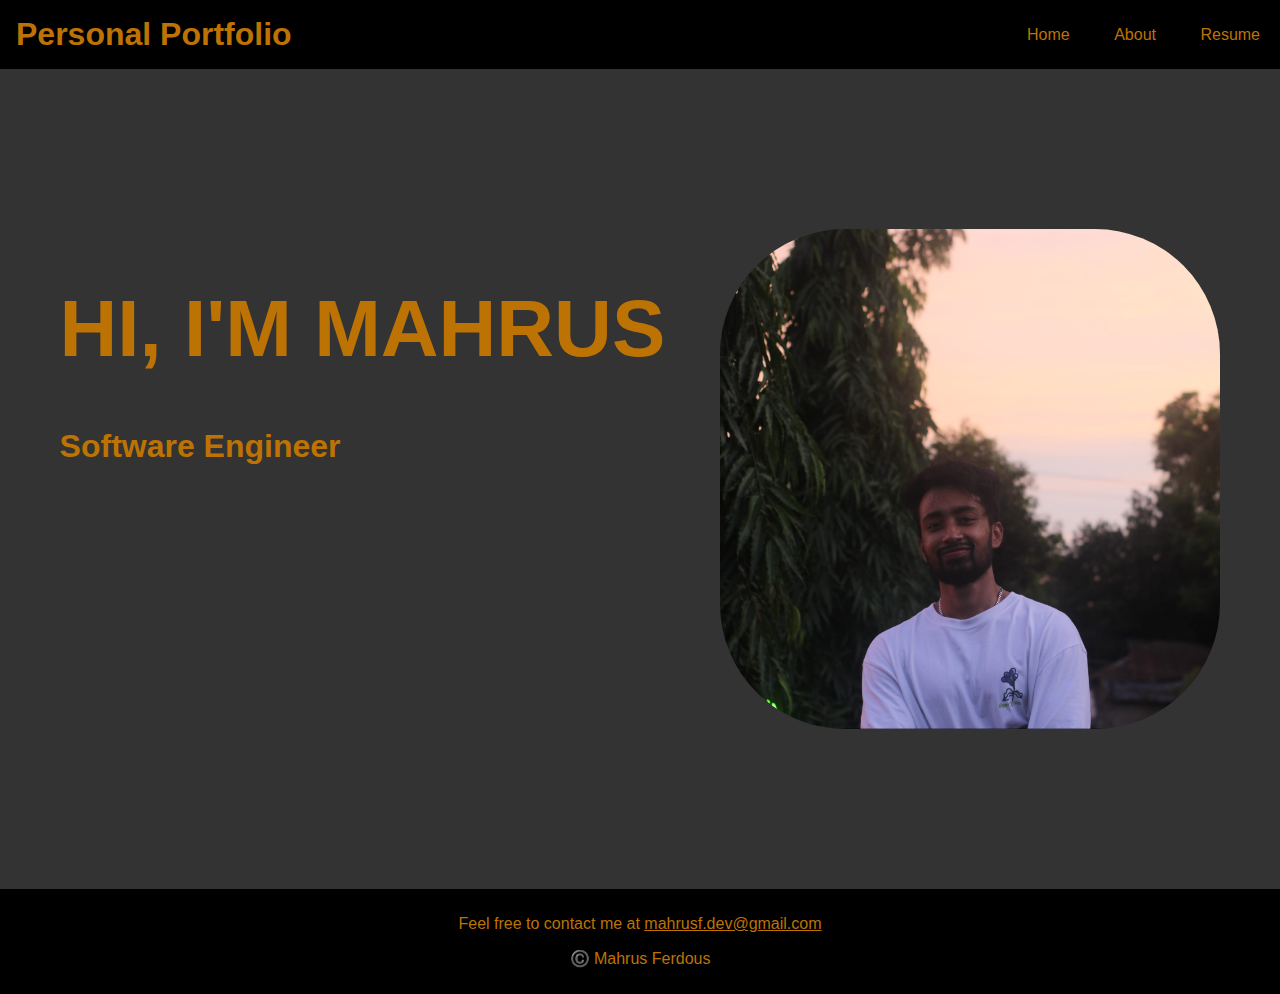
<file: index.html>
<!DOCTYPE html>
<html lang="en">
<head>
    <meta charset="UTF-8">
    <meta name="viewport" content="width=device-width, initial-scale=1.0">
    <title>Personal Portfolio</title>
    <link rel="stylesheet" href="static/styles.css">
</head>
<body>
    <header>
        <h2>Personal Portfolio</h2>
        <nav class="nav_links">
            <a href="/index.html">Home</a>
            <a href="/about.html">About</a>
            <a href="/resume.html">Resume</a>
        </nav>
    </header>

    <main>
        <section class="main_head">
            <h1 class="slideInLeft">HI, I'M MAHRUS</h1>
            <h3 class="slideInRight">Software Engineer</h3>
        </section>
        <img src="static/images/mahrus.jpg" alt="Mahrus Image">
    </main>

    <footer>
        <p>Feel free to contact me at <a href="mailto:mahrusf.dev@gmail.com">mahrusf.dev@gmail.com</a></p>
        <p>©️ Mahrus Ferdous</p>
    </footer>
</body>
</html>
</file>
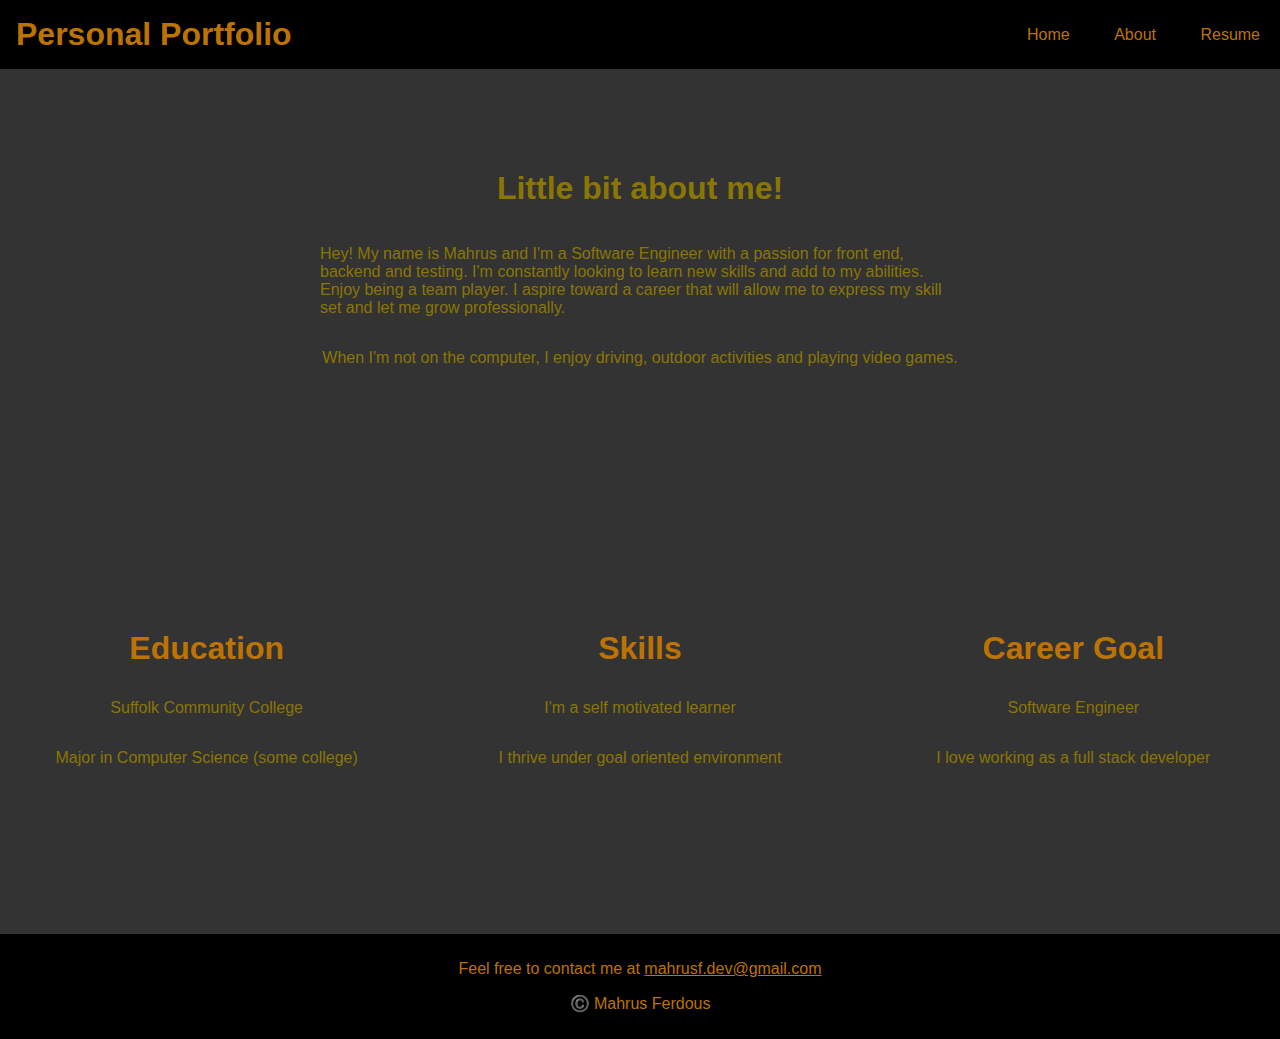
<file: about.html>
<!DOCTYPE html>
<html lang="en">
<head>
    <meta charset="UTF-8">
    <meta name="viewport" content="width=device-width, initial-scale=1.0">
    <title>Document</title>
    <link rel="stylesheet" href="static/about.css">
</head>
<body>
    <header>
        <h2>Personal Portfolio</h2>
        <nav>
            <a href="/index.html">Home</a>
            <a href="/about.html">About</a>
            <a href="/resume.html">Resume</a>
        </nav>
    </header>

    <main>
        <article>
            <h1>Little bit about me!</h1>
            <p>Hey! My name is Mahrus and I'm a Software Engineer with a passion for front end, backend and testing. I'm constantly looking to learn new skills and add to my abilities. Enjoy being a team player. I aspire toward a career that will allow me to express my skill set and let me grow professionally.</p>
            <p> When I'm not on the computer, I enjoy driving, outdoor activities and playing video games.</p>    
        </article>

        <section>
            <div>
                <h2>Education</h2>
                <p>Suffolk Community College</p>
                <p>Major in Computer Science (some college)</p>
            </div>

            <div>
                <h2>Skills</h2>
                <P>I'm a self motivated learner</P>
                <p>I thrive under goal oriented environment</p>
            </div>

            <div>
                <h2>Career Goal</h2>
                <p>Software Engineer</p>
                <p>I love working as a full stack developer</p>
            </div>
        </section>
    </main>

    <footer>
        <p>Feel free to contact me at <a href="mailto:mahrusf.dev@gmail.com">mahrusf.dev@gmail.com</a></p>
        <p>©️ Mahrus Ferdous</p>
    </footer>
</body>
</html>
</file>
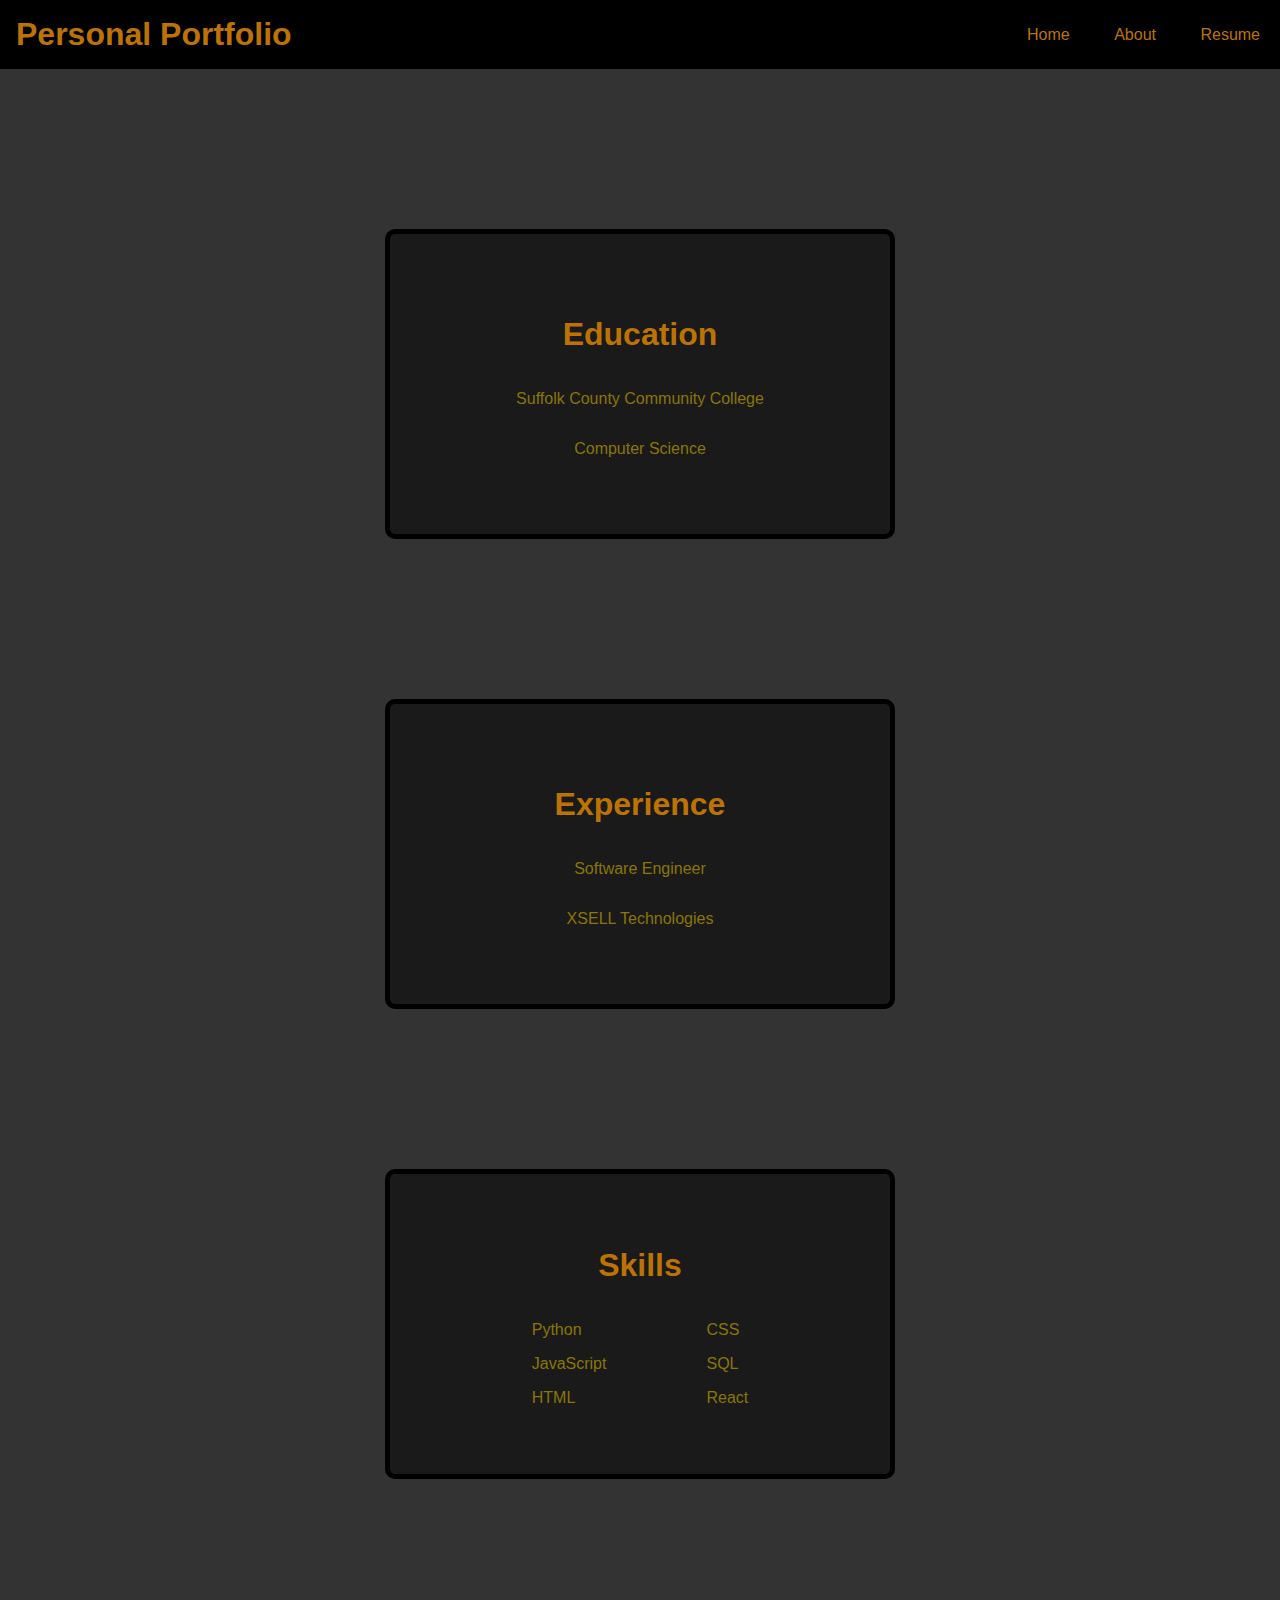
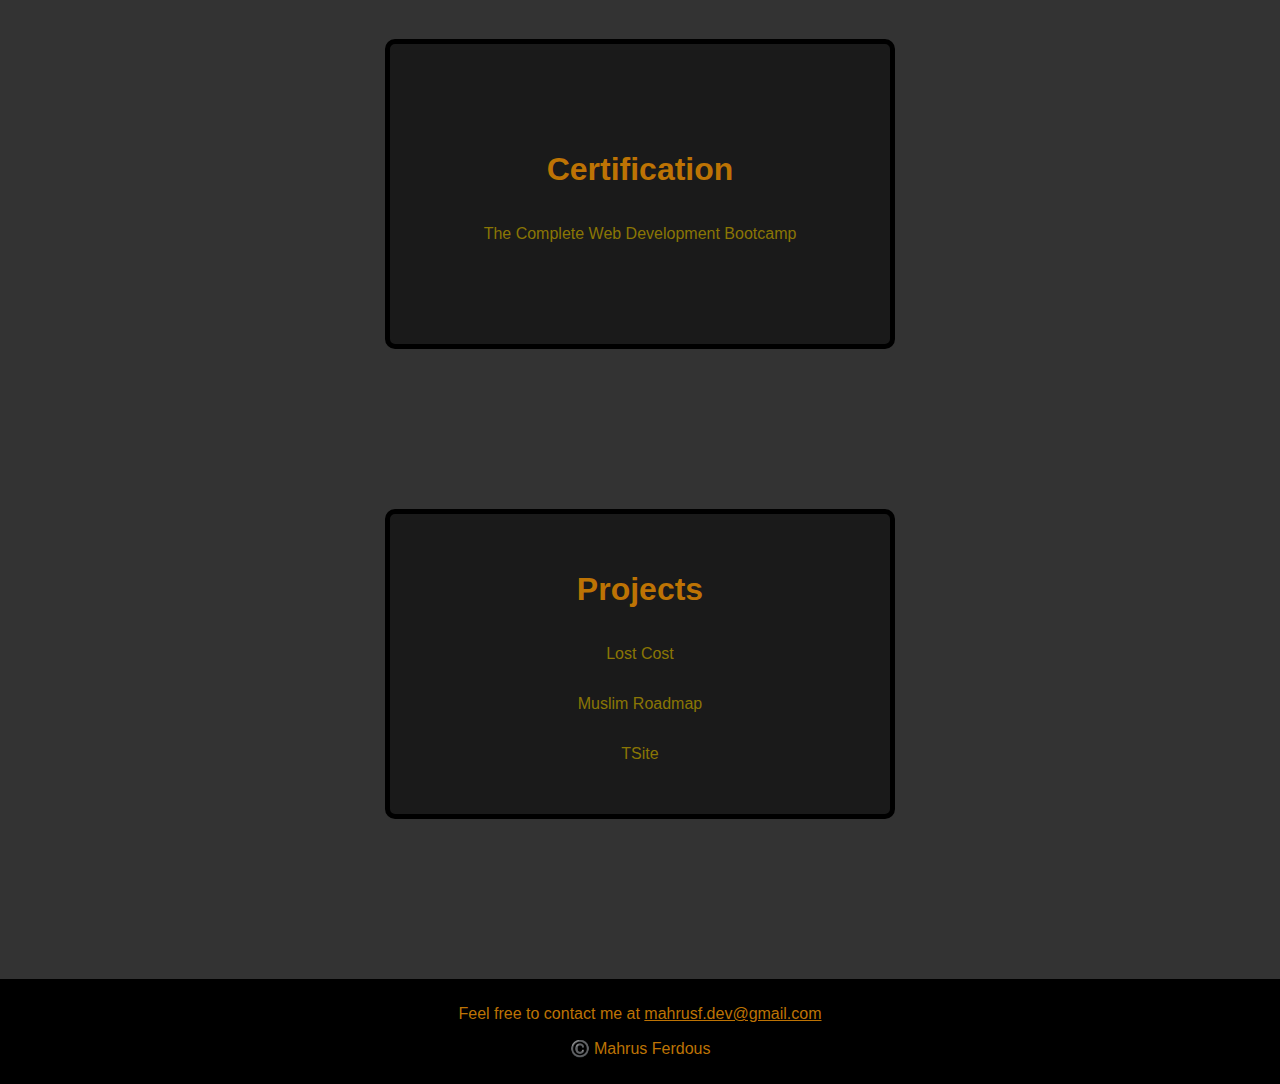
<file: resume.html>
<!DOCTYPE html>
<html lang="en">
<head>
    <meta charset="UTF-8">
    <meta name="viewport" content="width=device-width, initial-scale=1.0">
    <title>Document</title>
    <link rel="stylesheet" href="static/resume.css">
</head>
<body>
    <header>
        <h2>Personal Portfolio</h2>
        <nav>
            <a href="/index.html">Home</a>
            <a href="/about.html">About</a>
            <a href="/resume.html">Resume</a>
        </nav>
    </header>

    <main>
        <section class="education">
            <h1>Education</h1>
            <p>Suffolk County Community College</p>
            <p>Computer Science</p>
        </section>

        <section class="experience">
            <h1>Experience</h1>
            <P>Software Engineer</P>
            <p>XSELL Technologies</p>
        </section>

        <section class="skills">
            <h1>Skills</h1>
            <div class="skills_div">
                <div>
                    <p>Python</>
                    <p>JavaScript</p>
                    <p>HTML</p>
                </div>
    
                <div>
                    <p>CSS</p>
                    <p>SQL</p>
                    <p>React</p>
                </div>
            </div>
        </section>

        <section class="certification">
            <h1>Certification</h1>
            <p>The Complete Web Development Bootcamp</p>
        </section>

        <section class="project">
            <h1>Projects</h1>
            <p><a href="https://lostcost-site.web.app/">Lost Cost</a></p>
            <p><a href="https://muslimroadmap.com/">Muslim Roadmap</a></p>
            <p><a href="https://the-tsite.web.app/">TSite</a></p>
        </section>
    </main>

    <footer>
        <p>Feel free to contact me at <a href="mailto:mahrusf.dev@gmail.com">mahrusf.dev@gmail.com</a></p>
        <p>©️ Mahrus Ferdous</p>
    </footer>
</body>
</html>
</file>
<file: static/styles.css>
body {
    font-family: Arial, sans-serif;
    margin: 0;
    padding: 0;
    background-color: #333;
}

header {
    display: flex;
    justify-content: space-between;
    align-items: center;
    background-color: #000000;
}

header nav a {
    margin: 0 20px;
    text-decoration: none;
    color: #bd7304;

}

header nav a:hover {
    color: #0167ff;
}

h2 {
    color: #bd7304;
    font-size: 2rem;
    margin: 0;
    padding: 1rem;
}

footer {
    background-color: #000;
    color: #bd7304;
    padding: 10px 0;
    text-align: center;
}

footer a {
    color: #bd7304;
}

footer a:hover {
    color: #0167ff;
}

img {
    width: 500px;
    height: 500px;
    border-radius: 25%;
}

main {
    display: flex;
    justify-content: space-around;
    flex-direction: row;
    margin: 10rem 2rem;
}

h1 {
    color: #bd7304;
    font-size: 5rem;
}

h3 {
    color: #bd7304;
    font-size: 2rem;
}

@media screen and (max-width: 1000px) {
    main {
        flex-direction: column;
        align-items: center;
    }
    
}

@media screen and (max-width: 600px){
    main img {
        width: 300px;
        height: 300px;
    }    

    main {
        margin: 5rem 2rem; 
        gap: 100px;
    }

    header nav {
        display: flex;
        justify-content: center;
        align-items: center;
        flex-direction: column;
    }
}

@keyframes left {
    0% {
      opacity: 0;
      transform: translateX(-100%);
    }
    100% {
      opacity: 1;
      transform: translateX(0);
    }
  }
  
  @keyframes right {
    0% {
      opacity: 0;
      transform: translateX(100%);
    }
    100% {
      opacity: 1;
      transform: translateX(0);
    }
  }

  .slideInLeft {
    animation: left 1s ease;
  }
  
  .slideInRight {
    animation: right 1s ease;
  }
</file>
<file: static/about.css>
body {
    font-family: Arial, sans-serif;
    margin: 0;
    padding: 0;
    background-color: #333;
}

header {
    display: flex;
    justify-content: space-between;
    align-items: center;
    background-color: #000000;
}

header nav a {
    margin: 0 20px;
    text-decoration: none;
    color: #bd7304;
}

header nav a:hover {
    color: #0167ff;
}

h2 {
    color: #bd7304;
    font-size: 2rem;
    margin: 0;
    padding: 1rem;
}

footer {
    background-color: #000;
    color: #bd7304;
    padding: 10px 0;
    text-align: center;
}

footer a {
    color: #bd7304;
}

footer a:hover {
    color: #0167ff;
}

article {
    color: #8a7604;
    display: flex;
    align-items: center;
    flex-direction: column;
    margin: 5rem 20rem;
}

section {
    display: grid;
    grid-template-columns: 1fr 1fr 1fr;
    gap: 20px;
}

section div {
    color: #8a7604;
    padding: 1rem;
    display: flex;
    flex-direction: column;
    align-items: center;
    margin: 135px 2rem;
}

@media screen and (max-width: 1200px) {
    article {
        margin: 5rem 5rem;
    }

    section {
        grid-template-columns: 1fr;
    }

    section div {
        margin: 5rem 2rem;
    }

    section div p {
        text-align: center;
    }

    header nav {
        display: flex;
        justify-content: center;
        align-items: center;
        flex-direction: column;
    }
    
}
</file>
<file: static/resume.css>
body {
    font-family: Arial, sans-serif;
    margin: 0;
    padding: 0;
    background-color: #333;

}

header {
    display: flex;
    justify-content: space-between;
    align-items: center;
    background-color: #000000;
}

header nav a {
    margin: 0 20px;
    text-decoration: none;
    color: #bd7304;

}

header nav a:hover {
    color: #0167ff;
}

h2 {
    color: #bd7304;
    font-size: 2rem;
    margin: 0;
    padding: 1rem;
}

footer {
    background-color: #000;
    color: #bd7304;
    padding: 10px 0;
    text-align: center;
}

footer a {
    color: #bd7304;
}

footer a:hover {
    color: #0167ff;
}

main {
    padding: 5rem;
    color: #8a7604;
    display: flex;
    flex-wrap: wrap;
    justify-content: space-around;
    align-items: center;
}

main h1 {
    color: #bd7304;
}

.project a {
    text-decoration: none;
    color: #8a7604;
}

.project a:hover {
    color: #0167ff;
}

.project, .certification, .skills, .experience, .education  {
    border: 5px solid #000000;
    border-radius: 10px;
    width: 500px;
    height: 300px;
    display: flex;
    flex-direction: column;
    justify-content: center;
    align-items: center;
    background-color: rgba(0, 0, 0, 0.479);
    margin: 5rem;
}

.skills_div {
    display: flex;
    justify-content: space-between;
    align-items: center;
    flex-direction: row;
    gap: 100px;
}

@media screen and (max-width: 850px) {
    .project, .certification, .skills, .experience, .education {
        width: 300px;
        height: 200px;
        margin: 5rem 0;
        font-size: 1vh;
    }

    header nav {
        display: flex;
        justify-content: center;
        align-items: center;
        flex-direction: column;
    }
    
}
</file>
